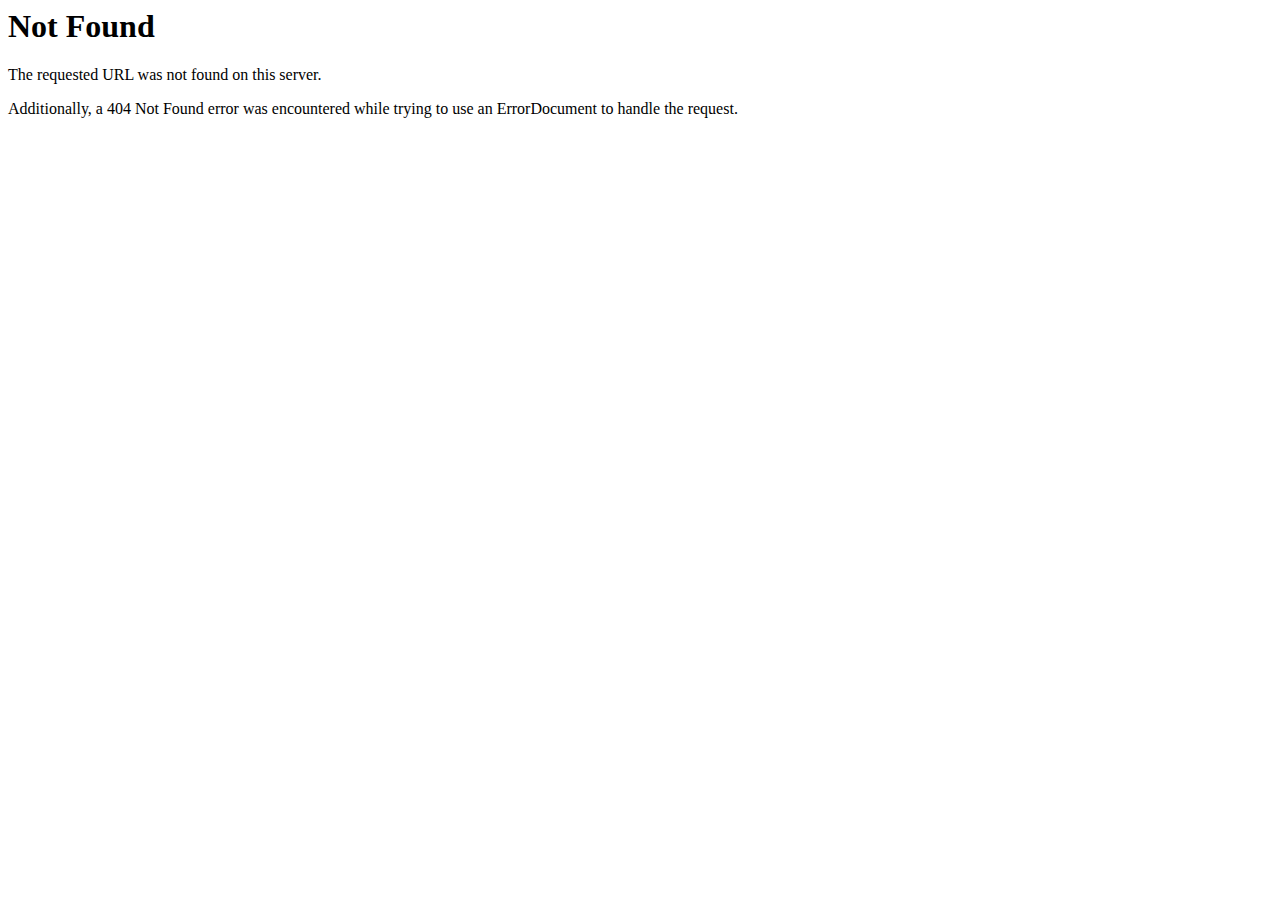
<file: images/admission-bg.html>
<!DOCTYPE HTML PUBLIC "-//IETF//DTD HTML 2.0//EN">
<html><head>
<title>404 Not Found</title>
</head><body>
<h1>Not Found</h1>
<p>The requested URL was not found on this server.</p>
<p>Additionally, a 404 Not Found
error was encountered while trying to use an ErrorDocument to handle the request.</p>
</body></html>
</file>
